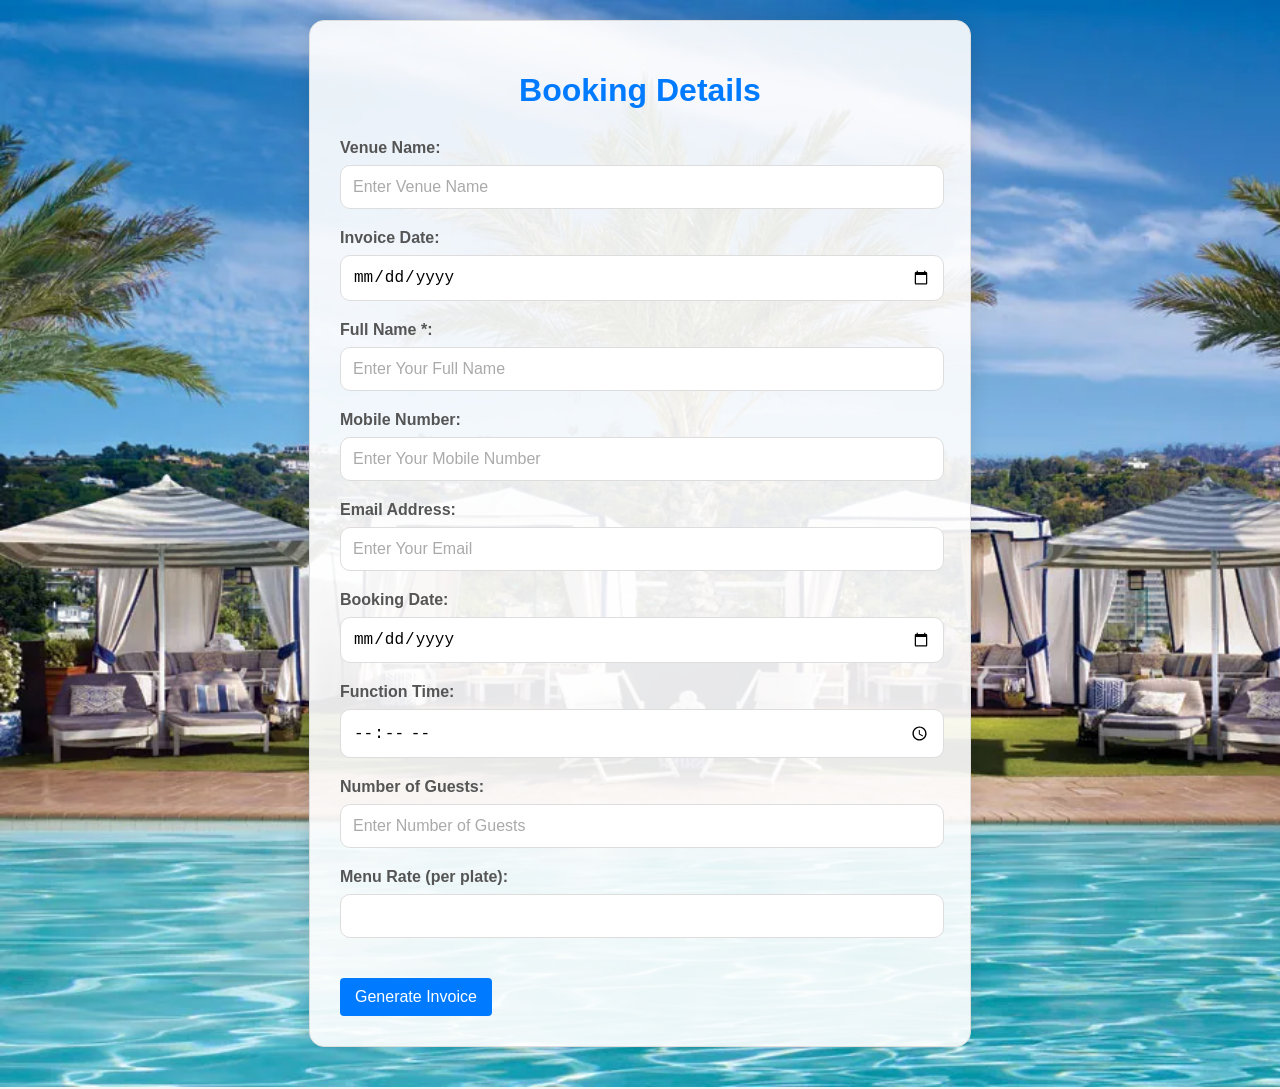
<file: booking2.html>
<!DOCTYPE html>
<html lang="en">
<head>
    <meta charset="UTF-8">
    <meta name="viewport" content="width=device-width, initial-scale=1.0">
    <title>Hotel Booking Invoice</title>
    <link rel="stylesheet" href="styles3.css">
</head>
<body>
    <div class="input-box">
        <h1>Booking Details</h1>
        <form id="invoiceForm">
            <label for="hotelName">Venue Name:</label>
            <input type="text" id="hotelName" name="hotelName" placeholder="Enter Venue Name"><br>
            
            <label for="invoiceDate">Invoice Date:</label>
            <input type="date" id="invoiceDate" name="invoiceDate"><br>
            
            <label for="guestName">Full Name *:</label>
            <input type="text" id="guestName" name="guestName" placeholder="Enter Your Full Name"><br>
            
            <label for="roomType">Mobile Number:</label>
            <input type="number" id="roomType" name="roomType" placeholder="Enter Your Mobile Number"><br>
            
            <label for="checkInDate">Email Address:</label>
            <input type="email" id="checkInDate" name="checkInDate" placeholder="Enter Your Email"><br>

            <label for="bookingDate">Booking Date:</label>
            <input type="date" id="bookingDate" name="bookingDate"><br>
            
            <label for="checkOutDate">Function Time:</label>
            <input type="time" id="checkOutDate" name="checkOutDate"><br>
            
            <label for="nights">Number of Guests:</label>
            <input type="number" id="nights" name="nights" placeholder="Enter Number of Guests"><br>
            
            <label for="menuAmount">Menu Rate (per plate):</label>
            <input type="number" step="0.01" id="menuAmount" name="menuAmount"><br>
            
            <button type="button" onclick="generateInvoice()">Generate Invoice</button>
        </form>
    </div>

    <script src="script2.js"></script>
</body>
</html>
</file>
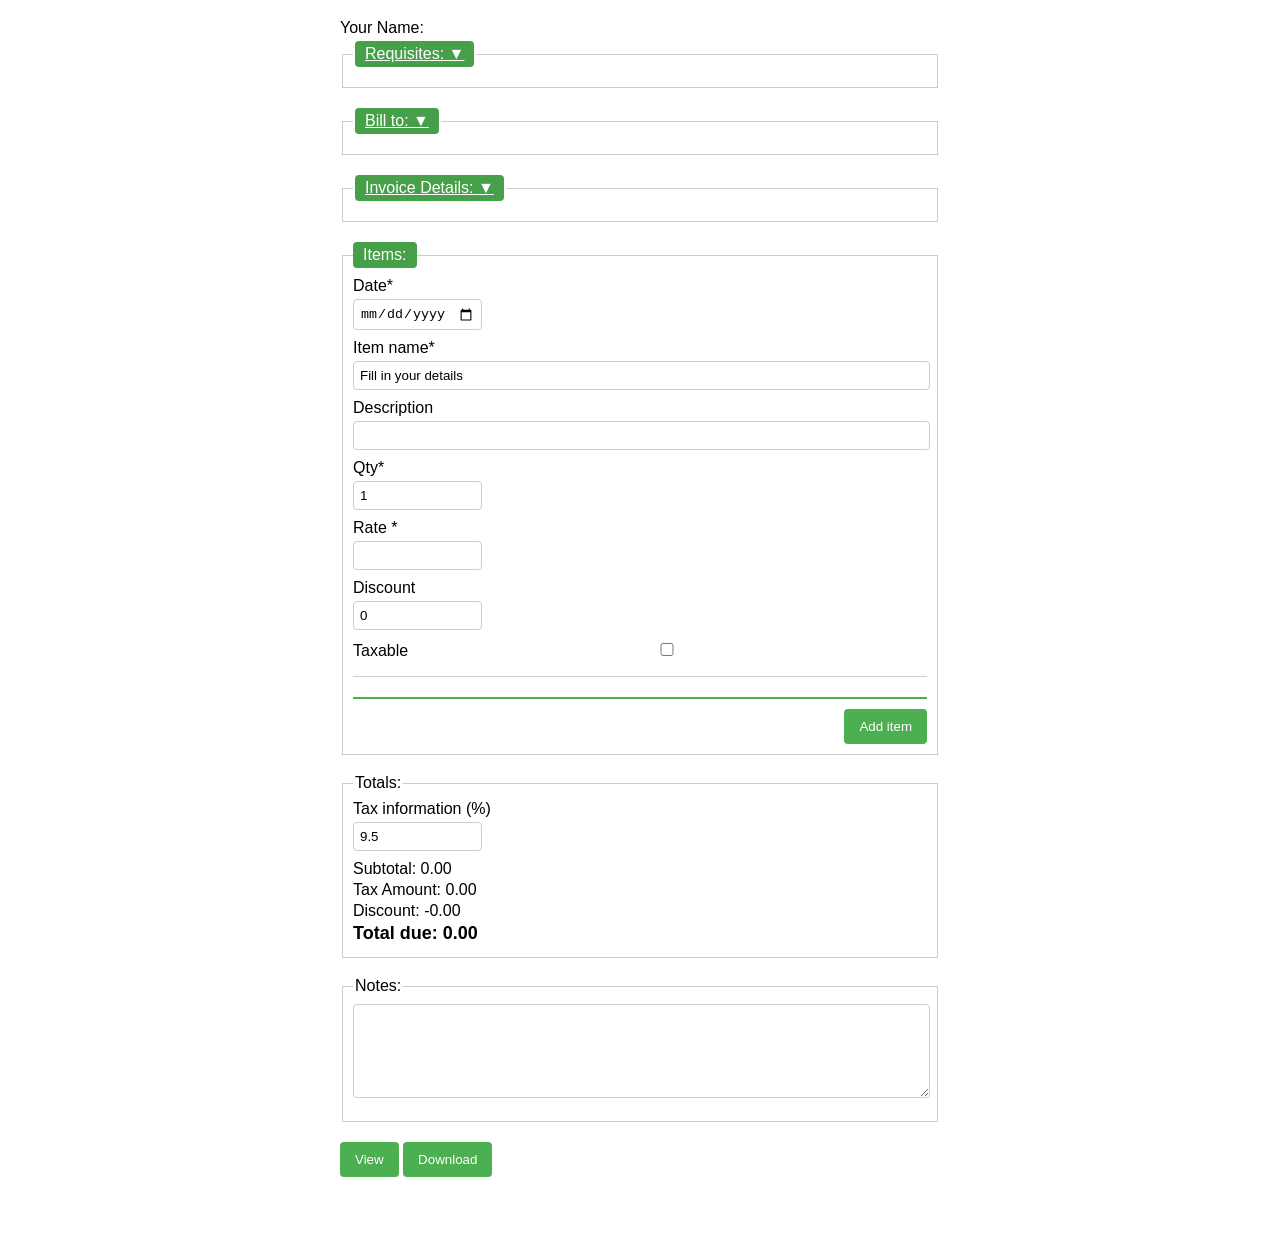
<file: index2.html>
<!DOCTYPE html>
<html lang="en">
<head>
    <meta charset="UTF-8">
    <meta name="viewport" content="width=device-width, initial-scale=1.0, maximum-scale=1.0, user-scalable=no">
    <title>DreamFest-Final Invoice Generator</title>
    <link rel="stylesheet" href="styles2.css">
	<script src="pdfmake.min.js"></script>
    <script src="vfs_fonts.js"></script>
</head>
<body>
    <form id="invoiceForm">
	<label>Your Name:</label>
		<!-- Hidden Information -->
		<fieldset>
			<legend>
				<span id="informationToggle" class="expandable-legend">Requisites: ▼</span>
			</legend>
			<div id="hiddenInformation" class="hidden-information hidden">
				<label class="checkbox-label">
					Address <input type="checkbox" id="homeAddressCheckbox" name="homeAddressCheckbox">
				</label>
				<input type="text" id="homeAddress" name="homeAddress" value="Fill in your details">				
				<label class="checkbox-label">
					Phone <input type="checkbox" id="phoneCellCheckbox" name="phoneCellCheckbox">
				</label>
				<input type="tel" id="phoneCell" name="phoneCell" value="Fill in your details">				
				<label class="checkbox-label">
					Paypal <input type="checkbox" id="paypalCheckbox" name="paypalCheckbox">
				</label>
				<input type="text" id="paypal" name="paypal" value="">				
				<label class="checkbox-label">
					Zelle <input type="checkbox" id="zelleCheckbox" name="zelleCheckbox" checked>
				</label>
				<input type="text" id="zelle" name="zelle" value="">
				<label class="checkbox-label">
					Venmo <input type="checkbox" id="venmoCheckbox" name="venmoCheckbox">
				</label>
				<input type="text" id="venmo" name="venmo">				
				<label class="checkbox-label">
					Account Number <input type="checkbox" id="accountNumberCheckbox" name="accountNumberCheckbox" checked>
				</label>
				<input type="text" id="accountNumber" name="accountNumber" value="">
			</div>
		</fieldset>
		
		<fieldset>
			<legend>
				<span id="billToToggle" class="expandable-legend">Bill to: ▼</span>
			</legend>
			<div id="hiddenBillTo" class="hidden-information hidden">
				<label for="billToName">Name*</label>
				<input type="text" id="billToName" name="name" required>
				<label for="billTocompanyName">Company name</label>
				<input type="text" id="billTocompanyName" name="companyName">
				<label for="billToaddress">Address</label>
				<input type="text" id="billToaddress" name="address">
				<label for="billTophone">Phone</label>
				<input type="tel" id="billTophone" name="phone">
				<label for="billToemail">Email</label>
				<input type="email" id="billToemail" name="email">
			</div>
		</fieldset>

		<fieldset>
			<legend>
				<span id="invoiceToggle" class="expandable-legend">Invoice Details: ▼</span>
			</legend>
			<div id="hiddenInvoice" class="hidden-information hidden">
				<label for="invoiceNumber">Invoice #</label>
				<input type="text" id="invoiceNumber" name="invoiceNumber">
				<label for="invoiceDate">Invoice Date</label>
				<input type="date" id="invoiceDate" name="invoiceDate">
				<label for="PaymentDue">Payment Due</label>
				<input type="date" id="PaymentDue" name="PaymentDue">
			</div>
		</fieldset>

		<fieldset class="items-container">
			<legend class="Items-legend">Items:</legend>
			<div class="item item-template">
				<label for="itemDate">Date*</label>
				<input type="date" class="itemDate" name="itemDate[]" required>
				<label for="itemName">Item name*</label>
				<input type="text" class="itemName" name="itemName[]" required value="Fill in your details">
				<label for="itemDescription">Description</label>
				<input type="text" class="itemDescription" name="itemDescription[]">
				<label for="itemQty">Qty*</label>
				<input type="number" class="itemQty" name="itemQty[]" step="1" value="1" required>
				<label for="itemRate">Rate *</label>
				<input type="number" class="itemRate" name="itemRate[]" step="1" required>
				<label for="itemDiscount">Discount </label>
				<input type="number" class="itemDiscount" name="itemDiscount[]" step="1" value="0">
				<div class="taxable-checkbox">
					<label for="itemTaxable">Taxable</label>
					<input type="checkbox" class="itemTaxable" name="itemTaxable[]">
					</div>
			</div>
			<hr class="item-separator"> <!-- Horizontal separator line -->
			<button type="button" id="addItem">Add item</button>
		</fieldset>

		<fieldset>
			<legend>Totals:</legend>
			<label for="taxInformation">Tax information (%)</label>
			<input type="number" id="taxInformation" name="taxInformation" min="0" max="100" step="0.1" value="9.5">
			<label for="subtotal">Subtotal: <span id="subtotalValue">0.00</span></label>
			<label for="taxAmount">Tax Amount: <span id="taxAmountValue">0.00</span></label>
			<label for="discount">Discount: <span id="discountValue">-0.00</span></label>
			<label for="total" class="bold large-font">Total due: <span id="totalValue">0.00</span></label>
		</fieldset>
		
        <fieldset>
            <legend>Notes:</legend>
            <textarea id="notes" name="notes"></textarea>
        </fieldset>

        <button type="button" id="viewInvoice">View</button>
        <button type="button" id="downloadInvoice">Download</button>
    </form>

    <script src="script3.js"></script>
</body> 
</html>
</file>
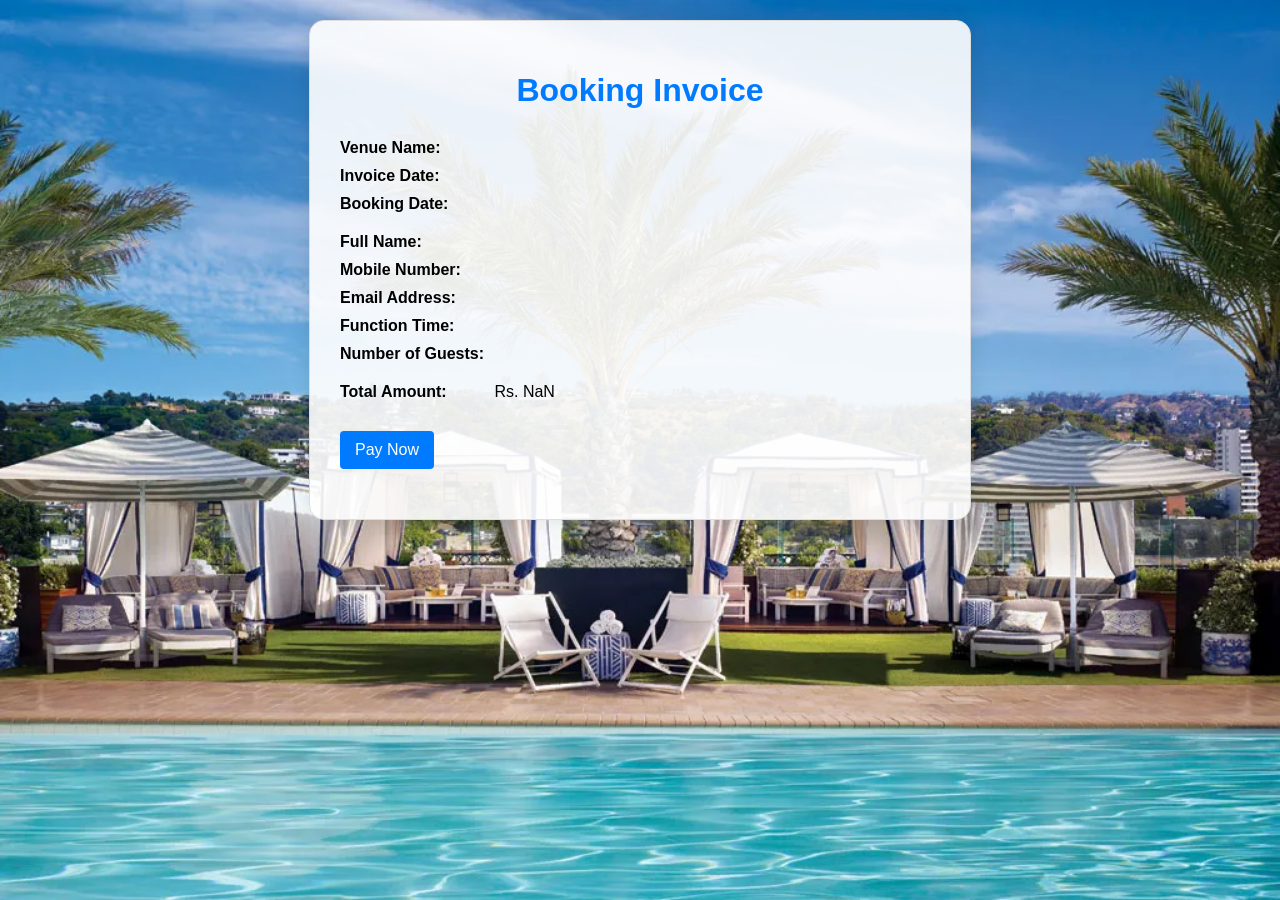
<file: invoice.html>
<!DOCTYPE html>
<html lang="en">
<head>
    <meta charset="UTF-8">
    <meta name="viewport" content="width=device-width, initial-scale=1.0">
    <title>Hotel Booking Invoice</title>
    <link rel="stylesheet" href="styles3.css">
</head>
<body>
    <div class="invoice-box" id="invoiceBox">
        <h1>Booking Invoice</h1>
        <div class="invoice-header">
            <div><strong>Venue Name:</strong> <span id="displayHotelName"></span></div>
            <div><strong>Invoice Date:</strong> <span id="displayInvoiceDate"></span></div>
            <div><strong>Booking Date:</strong> <span id="displayBookingDate"></span></div>
        </div>
        <div class="invoice-body">
            <div><strong>Full Name:</strong> <span id="displayGuestName"></span></div>
            <div><strong>Mobile Number:</strong> <span id="displayRoomType"></span></div>
            <div><strong>Email Address:</strong> <span id="displayCheckInDate"></span></div>
            <div><strong>Function Time:</strong> <span id="displayCheckOutDate"></span></div>
            <div><strong>Number of Guests:</strong> <span id="displayNights"></span></div>
        </div>
        <div class="invoice-footer">
            <div><strong>Total Amount:</strong> Rs. <span id="displayTotalAmount"></span></div>
            <button id="checkout-button">Pay Now</button>
        </div>
    </div>

    <script src="invoice.js"></script>
</body>
</html>
</file>
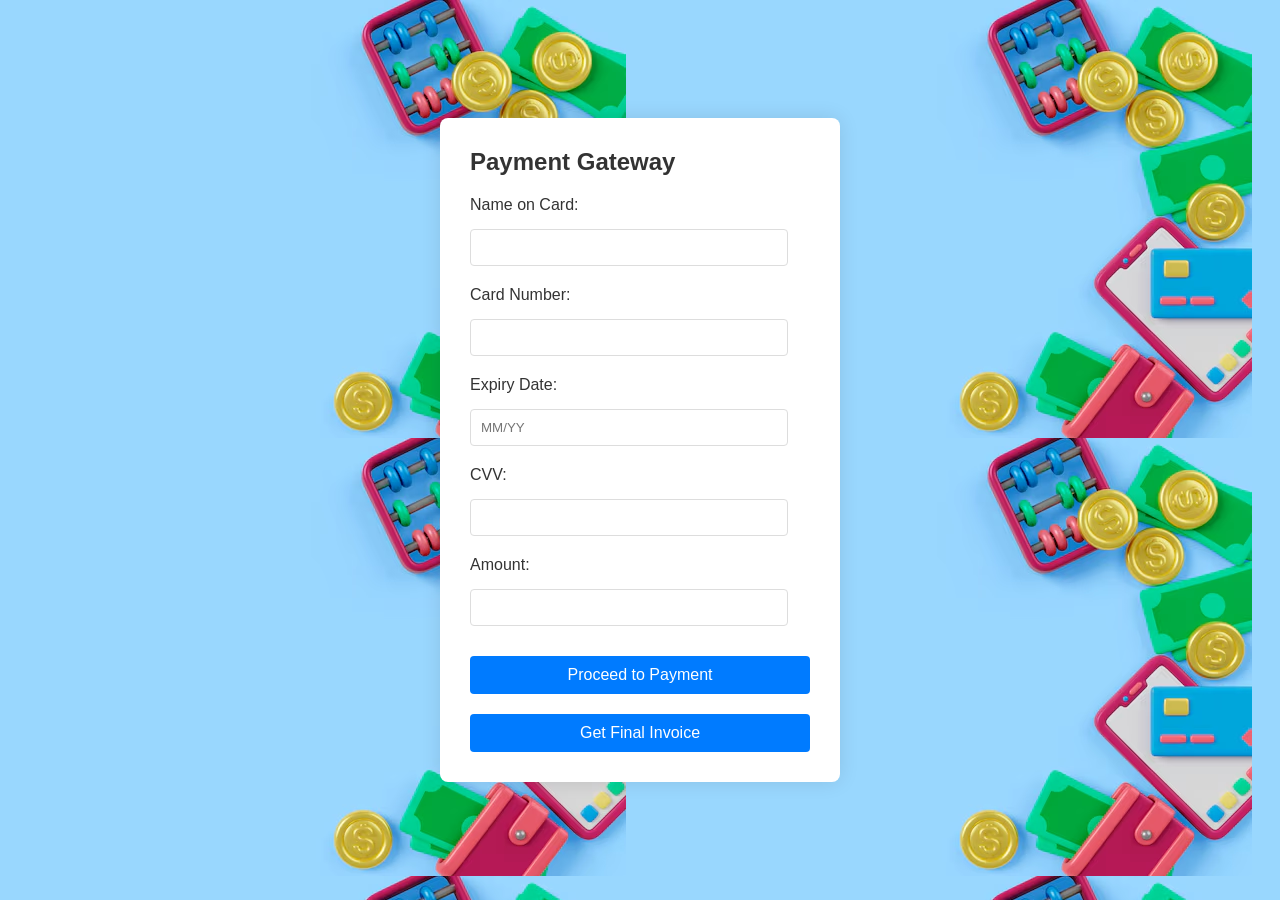
<file: payment.html>
<!DOCTYPE html>
<html lang="en">
<head>
    <meta charset="UTF-8">
    <meta name="viewport" content="width=device-width, initial-scale=1.0">
    <title>Payment Gateway Integration</title>
    <link rel="stylesheet" href="payment.css">
</head>
<body>
    <div class="payment-box">
        <h1>Payment Gateway</h1>
        <form id="paymentForm">
            <label for="cardName">Name on Card:</label>
            <input type="text" id="cardName" name="cardName" required><br>
            
            <label for="cardNumber">Card Number:</label>
            <input type="text" id="cardNumber" name="cardNumber" required><br>
            
            <label for="expiryDate">Expiry Date:</label>
            <input type="text" id="expiryDate" name="expiryDate" placeholder="MM/YY" required><br>
            
            <label for="cvv">CVV:</label>
            <input type="text" id="cvv" name="cvv" required><br>
            
            <label for="amount">Amount:</label>
            <input type="number" id="amount" name="amount" required><br>
            
            <button type="submit">Proceed to Payment</button>
            
        </form>
        <button id="checkout-button">Get Final Invoice
        </button>
    </div>

    <script src="payment.js"></script>
</body>
</html>
</file>
<file: styles3.css>
body {
    font-family: 'Poppins', sans-serif;
    background: url("images/booking.jpeg") ; /* Replace with your image URL */
    background-size: cover;
     background-color: #f4f4f4;
    display: flex;
    flex-direction: column;
    align-items: center;
    margin: 0;
    padding: 20px;
}

.input-box, .invoice-box{
    background-color: rgba(255, 255, 255, 0.9);
    padding: 30px;
    border: 1px solid #ddd;
    box-shadow: 0 0 20px rgba(0, 0, 0, 0.1);
    max-width: 600px;
    width: 100%;
    margin-bottom: 20px;
    border-radius: 15px;
}

h1 {
    text-align: center;
    margin-bottom: 30px;
    font-size: 2rem;
    color: #007bff;
}

label {
    display: block;
    margin-bottom: 8px;
    font-weight: 600;
    color: #555;
}

input {
    width: calc(100% - 22px);
    padding: 12px;
    margin-bottom: 20px;
    border: 1px solid #ddd;
    border-radius: 10px;
    font-size: 1rem;
}

input::placeholder {
    color: #aaa;
}

/*button {
    display: block;
    width: 100%;
    padding: 12px;
    background-color: #28a745;
    color: white;
    border: none;
    border-radius: 10px;
    font-size: 1.2rem;
    font-weight: bold;
    cursor: pointer;
    transition: background-color 0.3s ease;
}*/

button {
    background-color: #007bff;
    color: #fff;
    padding: 10px 15px;
    border: none;
    border-radius: 4px;
    cursor: pointer;
    font-size: 16px;
    margin-top: 20px;
    transition: background-color 0.3s ease;
}

button:hover {
    background-color: #0056b3;
}

.invoice-header, .invoice-body, .invoice-footer {
    margin-bottom: 20px;
}

.invoice-header div, .invoice-body div, .invoice-footer div {
    margin-bottom: 10px;
}

strong {
    display: inline-block;
    width: 150px;
}
</file>
<file: styles2.css>
/* styles.css */
body {
    font-family: Arial, sans-serif;
    line-height: 1; /* Adjust the line-height here */
    margin: 0;
    padding: 20px;
}

h1 {
    text-align: center;
    margin-bottom: 20px;
}

form {
    max-width: 600px;
    margin: 0 auto;
}

fieldset {
    border: 1px solid #ccc;
    padding: 10px;
    margin-bottom: 20px;
}

label {
    display: block;
    margin-bottom: 5px;
}

input, textarea {
    width: 98%;
    padding: 6px;
    border: 1px solid #ccc;
    border-radius: 4px;
    margin-bottom: 10px;
}

input[type="checkbox"] {
    margin-right: 5px;
}

button {
    background-color: #4CAF50;
    color: #fff;
    padding: 10px 15px;
    border: none;
    border-radius: 4px;
    cursor: pointer;
}

button:hover {
    background-color: #45a049;
}

output {
    display: inline-block;
    font-weight: bold;
    margin-left: 10px;
}

#invoiceForm {
    margin-bottom: 50px;
}

#invoiceForm::after {
    content: "";
    display: table;
    clear: both;
}

.item {
    margin-bottom: 20px;
    padding-bottom: 10px;
    border-bottom: 1px solid #ccc;
}

#addItem {
    float: right;
}

/* Reduce width of margins */
input[type="date"],
input[type="number"] {
    width: 20%;
}

#notes {
    width: 98%;
    height: 80px; /* Height in pixels or other units */
}

.bold {
    font-weight: bold;
}

.large-font {
    font-size: 18px; /* Font size in pixels */
}

.taxable-checkbox {
    display: flex;
    align-items: center;
}

.taxable-checkbox input[type="checkbox"] {
    margin-right: 5px;
}

.item-separator {
    margin: 10px 0;
    border: none;
    height: 2px;
    background-color: #4CAF50;
}

.item-delete {
    color: red;
    cursor: pointer;
    margin-left: 10px;
}

/* Add styles for showing and hiding */
.hidden-information.hidden {
    display: none;
}

.expandable-legend {
    cursor: pointer;
    color: white;
    background-color: #45a049;
    padding: 5px 10px;
    border-radius: 4px;
    text-decoration: underline;
    display: inline-block;
}

/* Add the .checkbox-label class to checkbox labels */
.checkbox-label {
    display: inline-flex;
    align-items: center;
}

.Items-legend {
    color: white;
    background-color: #45a049;
    padding: 5px 10px;
    border-radius: 4px;
    display: inline-block;
}
</file>
<file: payment.css>
* {
    font-family: 'Arial', sans-serif;
    box-sizing: border-box;
    margin: 0;
    padding: 0;
}

body {
    background-color: #f4f4f4;
    background: url("images/payment.jpeg");
    display: flex;
    justify-content: center;
    align-items: center;
    height: 100vh;
}

.payment-box {
    background: #fff;
    border-radius: 8px;
    box-shadow: 0 0 20px rgba(0, 0, 0, 0.1);
    padding: 30px;
    width: 100%;
    max-width: 400px;
    margin: 20px;
}

.payment-box h1 {
    margin-bottom: 20px;
    font-size: 24px;
    color: #333;
}

input[type="text"], input[type="number"] {
    width: calc(100% - 22px);
    padding: 10px;
    margin: 10px 0;
    border: 1px solid #ddd;
    border-radius: 4px;
}

label {
    display: block;
    margin: 10px 0 5px;
    color: #333;
}

button {
    background-color: #007bff;
    color: #fff;
    padding: 10px 15px;
    border: none;
    border-radius: 4px;
    cursor: pointer;
    font-size: 16px;
    margin-top: 20px;
    width: 100%;
}

button:hover {
    background-color: #0056b3;
}
</file>
